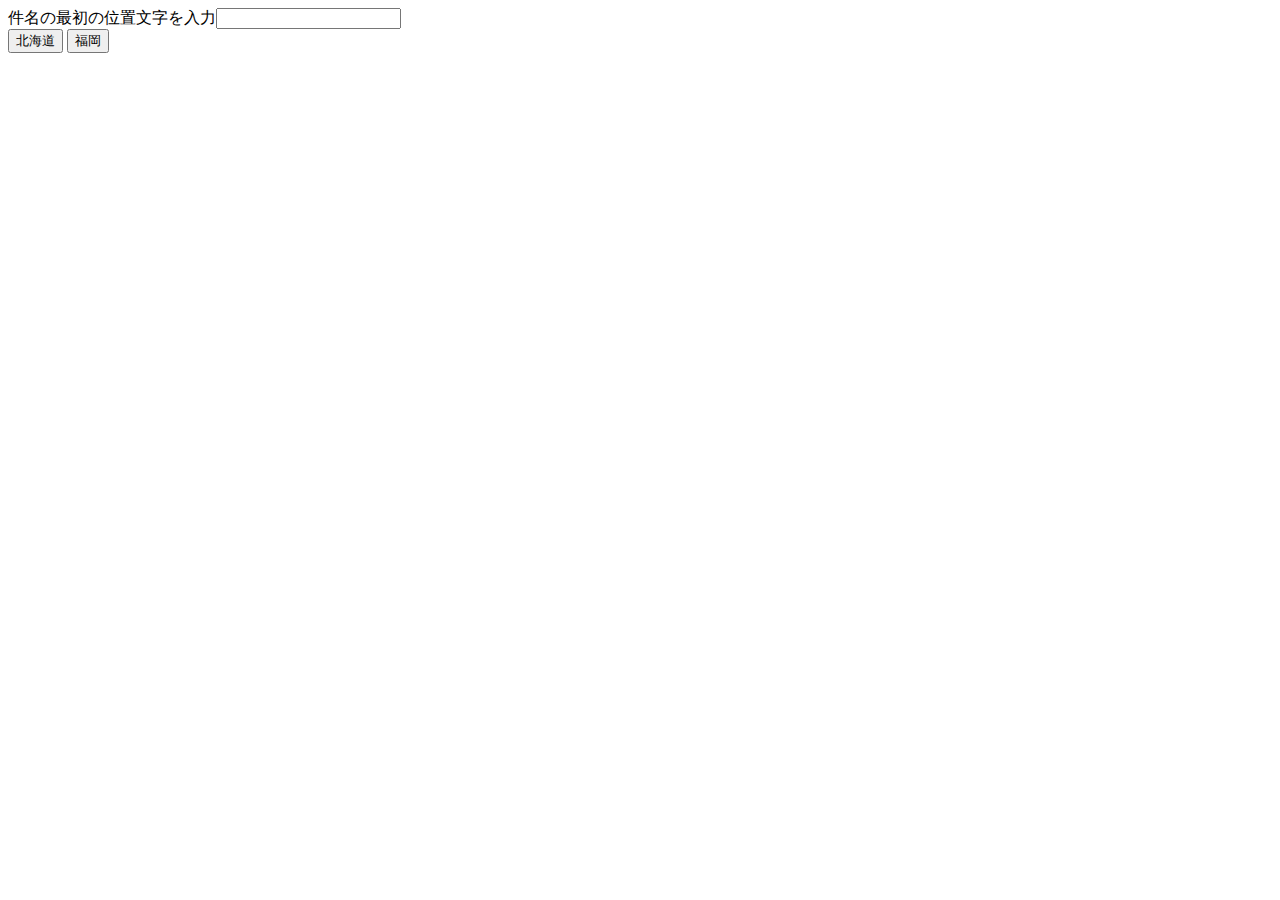
<file: js/index.html>
<!doctype html>
<html lang="ja">
  <head>
    <meta charset="UTF-8">
    <meta name="viewport" content="width=device-width, initial-scale=1">
    <title></title>
    <link rel="stylesheet" href="style.css"/>
    <!-- main.jsを読み込む -->
    <script src="CharAt.js" defer></script>
  </head>
  <body>
    <header>
      <label>件名の最初の位置文字を入力<input id="search-word-input" maxlength="1" type="text" /></label>
    </header>
    <div id="prefecture-list">
      <button data-name="北海道" data-phonetic="ほっかいどう">北海道</button>
      <button data-name="福岡" data-phonetic="ふくおか">福岡</button>
    </div>
  </body>
</html>
</file>
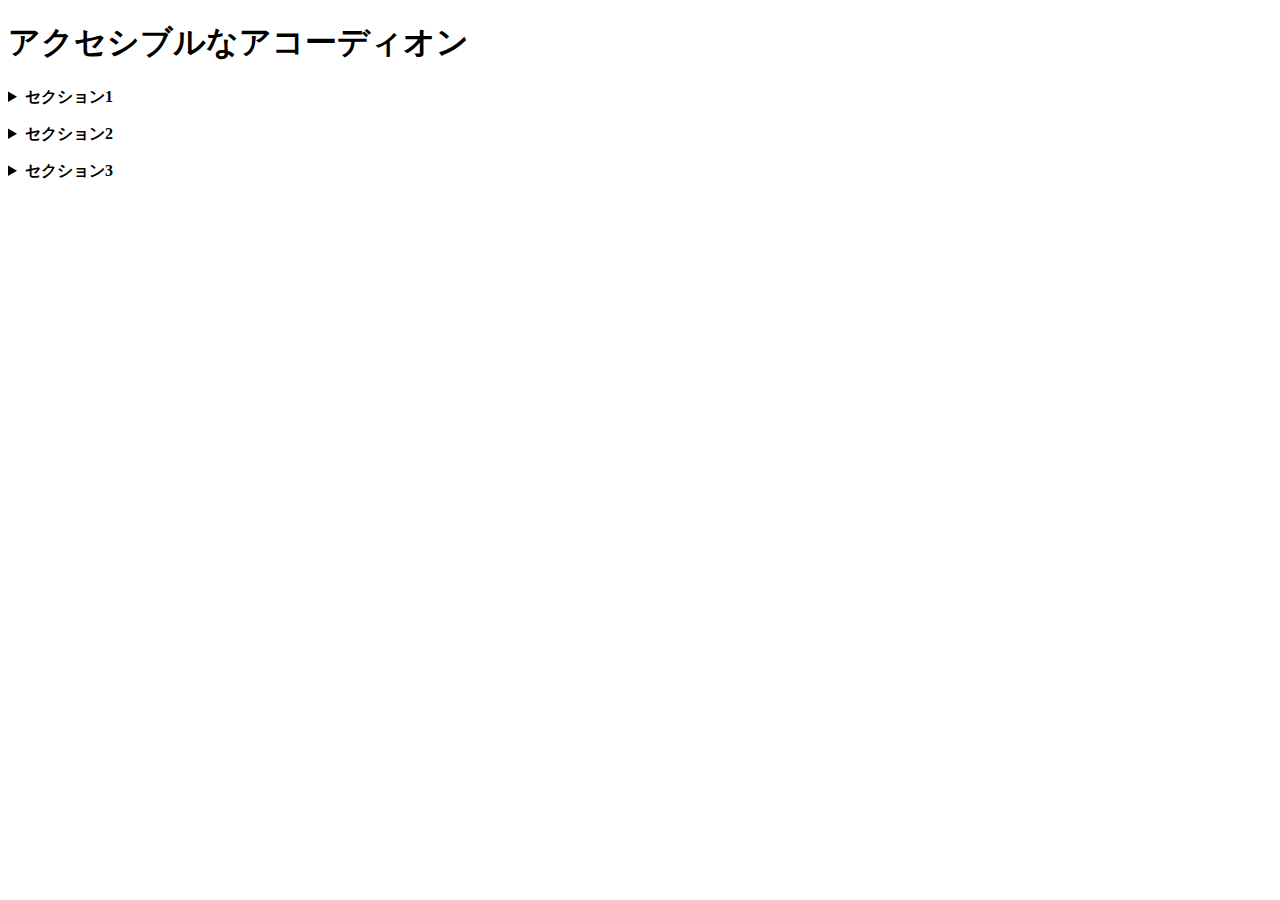
<file: a11y/accordion/index.html>
<!DOCTYPE html>
<html lang="ja">
<head>
  <meta charset="UTF-8">
  <meta name="viewport" content="width=device-width, initial-scale=1.0">
  <title>アクセシブルなアコーディオン</title>
  <style>
    details {
      margin-bottom: 1em;
    }
    summary {
      font-weight: bold;
      cursor: pointer;
    }
    summary:focus {
      outline: 2px solid blue;
    }
  </style>
</head>
<body>
  <h1>アクセシブルなアコーディオン</h1>
  <details>
    <summary>セクション1</summary>
    <p>ここはセクション1のコンテンツです。詳細な情報をここに記載します。</p>
  </details>
  <details>
    <summary>セクション2</summary>
    <p>ここはセクション2のコンテンツです。さらに情報を追加できます。</p>
  </details>
  <details>
    <summary>セクション3</summary>
    <p>ここはセクション3のコンテンツです。必要な情報をここに記載します。</p>
  </details>
</body>
</html>
</file>
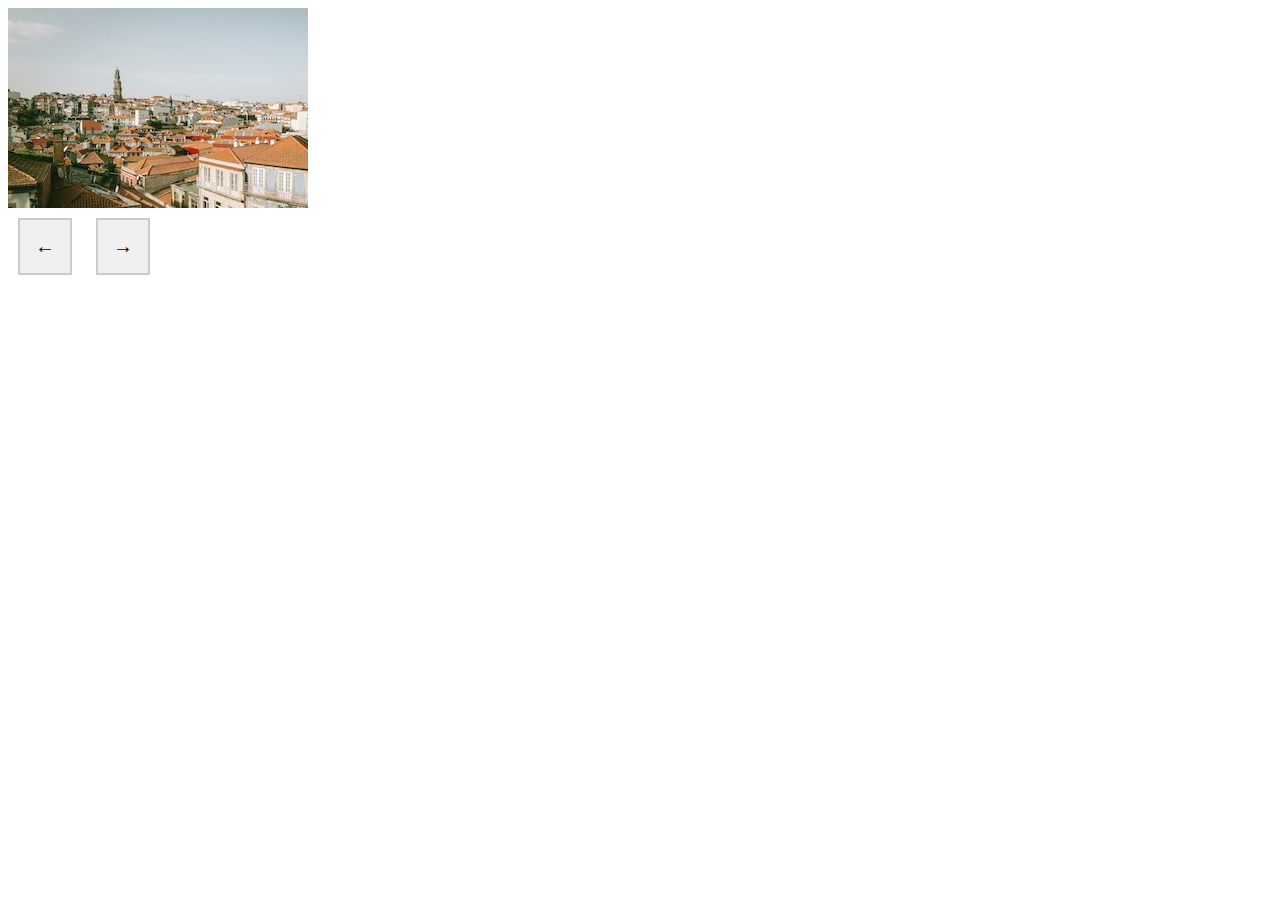
<file: a11y/carousel/index.html>
<!DOCTYPE html>
<html lang="ja">
<head>
    <meta charset="UTF-8">
    <meta name="viewport" content="width=device-width, initial-scale=1.0">
    <title>無限ループカルーセル</title>
    <link rel="stylesheet" href="style.css">
</head>

<body>

    <div id="carousel" class="carousel" role="region" aria-live="polite">
        <div class="carousel-track">
            <!-- 画像1 -->
            <a href="#" tabindex="0" aria-hidden="false">
                <img src="../img/image1.jpg" alt="画像1">
            </a>

            <!-- 画像2 -->
            <a href="https://yoshitakakai.net" tabindex="-1" aria-hidden="true">
                <img src="../img/image2.jpg" alt="画像2">
            </a>

            <!-- 画像3 -->
            <a href="#" tabindex="-1" aria-hidden="true">
                <img src="../img/image3.jpg" alt="画像3">
            </a>
        </div>
    </div>

    <!-- ナビゲーションボタン -->
    <button id="prev" aria-label="前へ戻る">←</button>
    <button id="next" aria-label="次へ進む">→</button>

    <script src="index.js"></script>
</body>
</html>
</file>
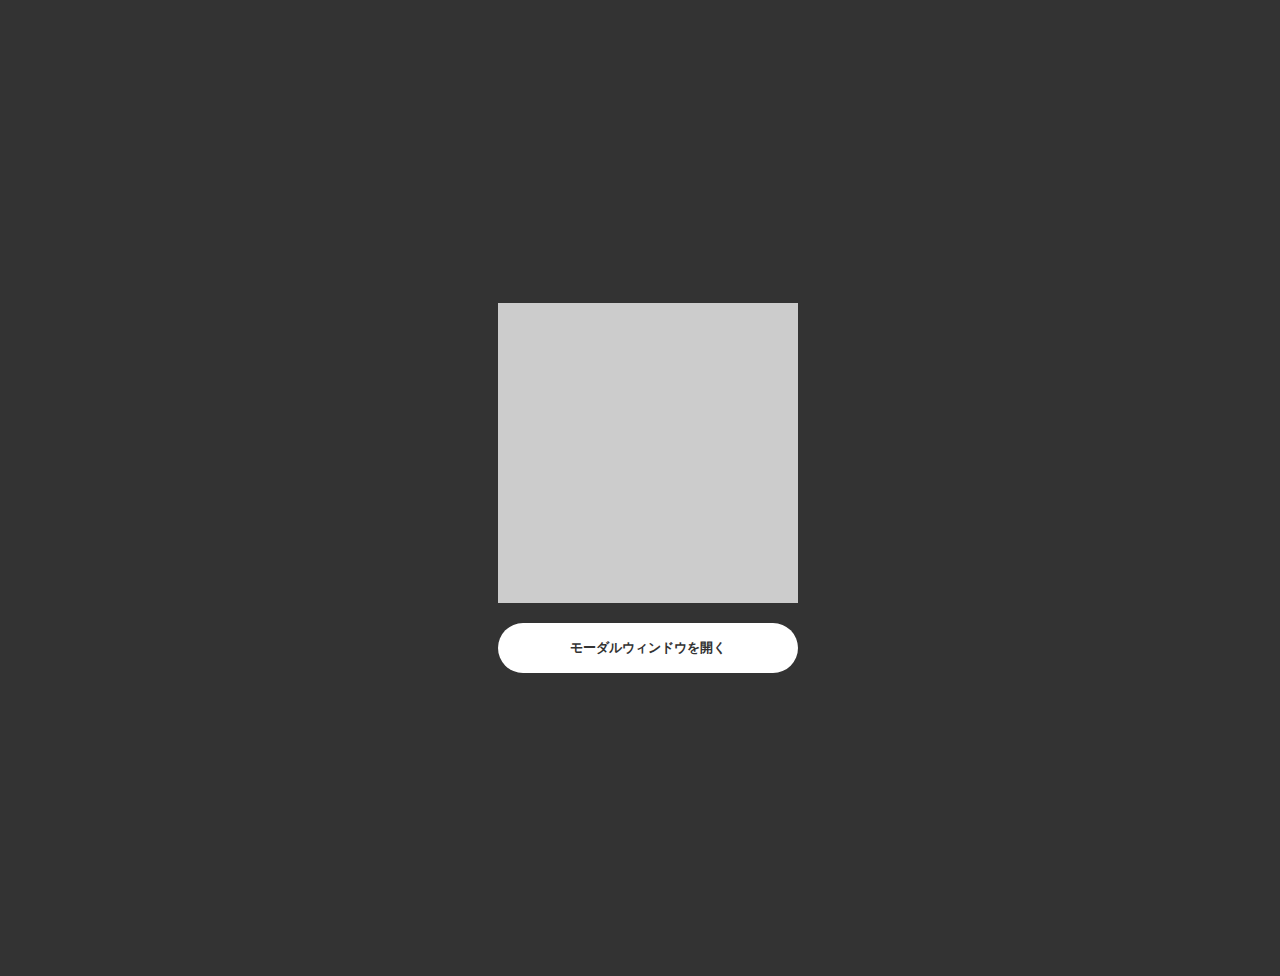
<file: a11y/ModalDialog/index.html>
<!DOCTYPE html>
<html lang="ja">
<head>
  <meta charset="UTF-8">
  <meta name="viewport" content="width=device-width, initial-scale=1.0">
  <title>モーダルウィンドウ Dialog</title>
  <link rel="stylesheet" href="style.css">
</head>
<body>
  <main class='main'>
    <div class='item'>
      <div class='box'></div>
      <button type='button' class='trigger js-modal-toggle'>モーダルウィンドウを開く</button>
    </div>
  </main>
  <dialog class='modal js-modal' aria-labelledby='modal-title01' autofocus>
    <div class='modal-container'>
      <h2 id='modal-title01' class='modal-title'>モーダルウィンドウタイトル</h2>
      <p>
        <a href='#' class='modal-link'>モーダルウィンドウ内フォーカス可能要素</a>
      </p>
      <button type='button' aria-label='モーダルウィンドウを閉じる' class='modal-trigger js-modal-toggle'></button>
    </div>
  </dialog>
<script src="style.js"></script>
</body>
</html>
</file>
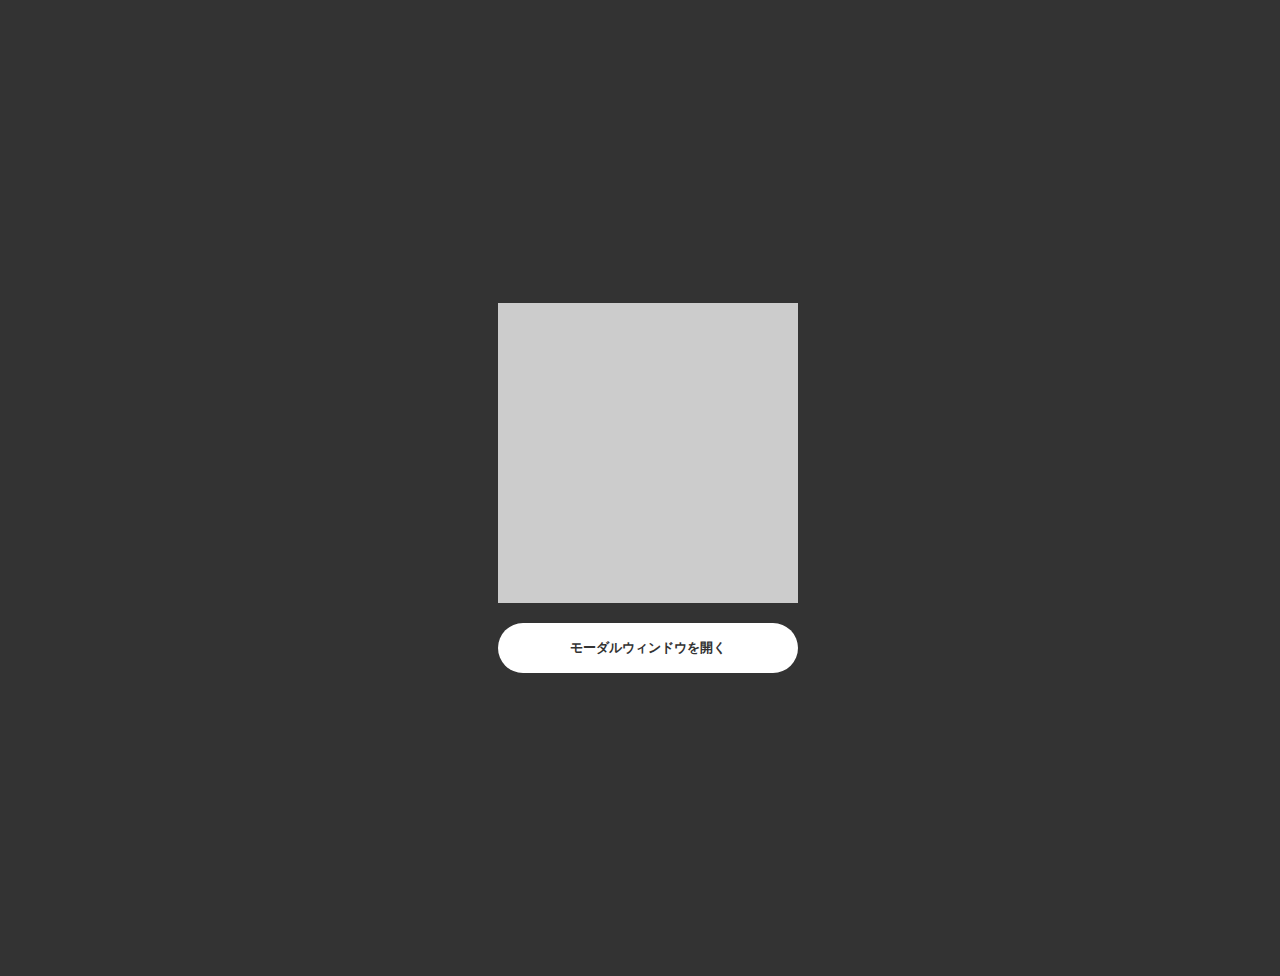
<file: a11y/ModalWAI-ARIA/index.html>
<!DOCTYPE html>
<html lang="ja">
<head>
  <meta charset="UTF-8">
  <meta name="viewport" content="width=device-width, initial-scale=1.0">
  <title>モーダルウィンドウ WAI-ARIA</title>
  <link rel="stylesheet" href="style.css">
</head>
<body>
    <main class='main'>
        <div class='item'>
          <div class='box'></div>
          <button type='button' class='trigger js-modal-toggle'>モーダルウィンドウを開く</button>
        </div>
      </main>
      <div class='modal js-modal' role='dialog' aria-modal='true' aria-labelledby='modal-title01'>
        <div class='modal-container'>
          <h2 id='modal-title01' class='modal-title'>モーダルウィンドウタイトル</h2>
          <p>
            <a href='#' class='modal-link'>モーダルウィンドウ内フォーカス可能要素</a>
          </p>
          <button type='button' aria-label='モーダルウィンドウを閉じる' class='modal-trigger js-modal-toggle'></button>
        </div>
      </div>
      <script src="style.js"></script>
</body>
</html>
</file>
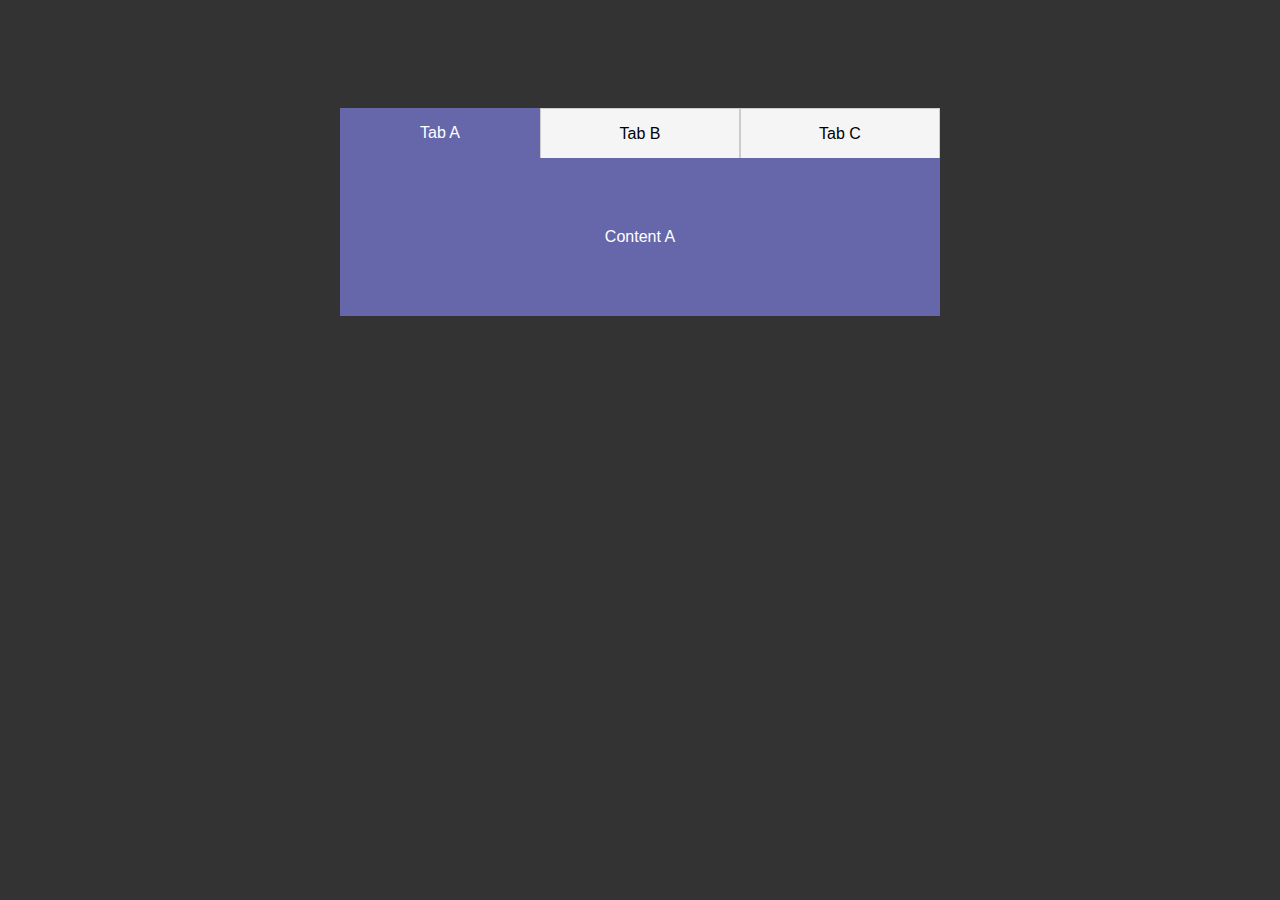
<file: a11y/TabSwitching/index.html>
<!DOCTYPE html>
<html lang="ja">
<head>
  <meta charset="UTF-8">
  <meta name="viewport" content="width=device-width, initial-scale=1.0">
  <title>メニューボタン</title>
  <link rel="stylesheet" href="style.css">
</head>
<body>
    <div class="tab-area">
        <ul class="tab-group" role="tablist">
          <li role="presentation">
            <button class="tab" role="tab" aria-controls="panel01" aria-selected="true">Tab A</button>
          </li>
          <li role="presentation">
            <button class="tab" role="tab" aria-controls="panel02" aria-selected="false">Tab B</button>
          </li>
          <li role="presentation">
            <button class="tab" role="tab" aria-controls="panel03" aria-selected="false">Tab C</button>
          </li>
        </ul>
        <div class="panel-group">
          <div class="panel" id="panel01" role="tabpanel" aria-hidden="false">Content A</div>
          <div class="panel" id="panel02" role="tabpanel" aria-hidden="true">Content B</div>
          <div class="panel" id="panel03" role="tabpanel" aria-hidden="true">Content C</div>
        </div>
    </div>
    <script src="style.js"></script>
</body>
</html>
</file>
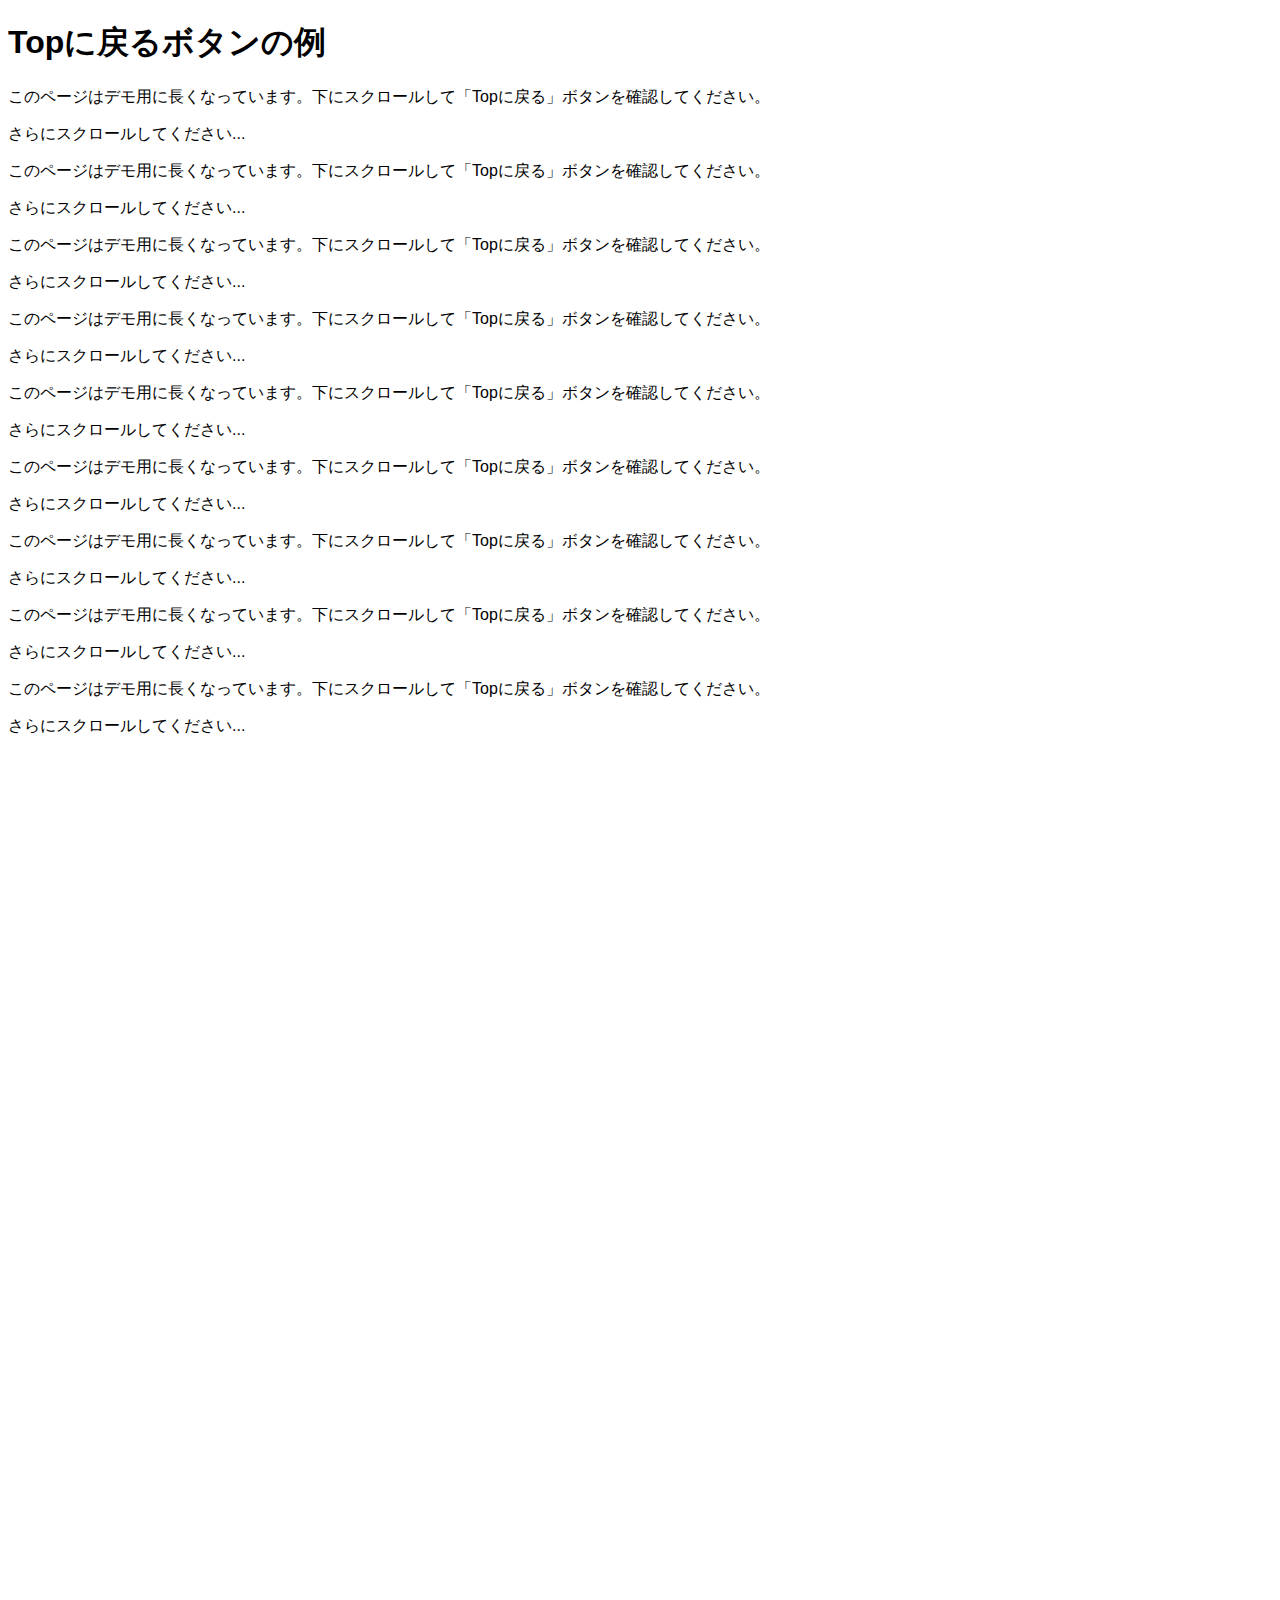
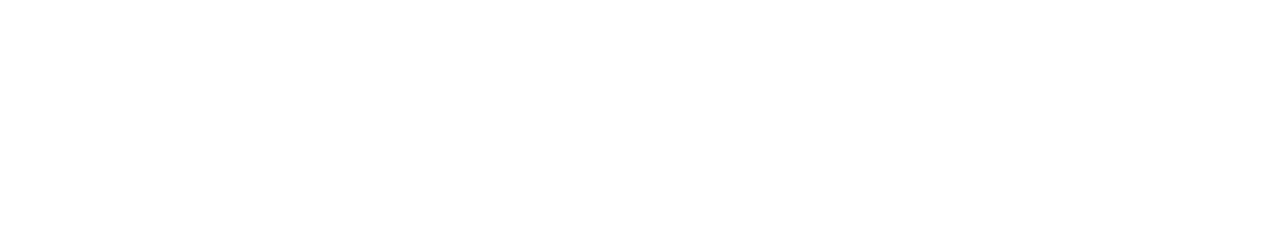
<file: html/ SmoothScroll/index.html>
<!DOCTYPE html>
<html lang="ja">
<head>
  <meta charset="UTF-8">
  <meta name="viewport" content="width=device-width, initial-scale=1.0">
  <title>Topに戻るボタン（フェードイン・フェードアウト対応）</title>
  <style>
    body {
      font-family: Arial, sans-serif;
      height: 200vh; /* ページを長くするための高さ設定 */
    }

    .back-to-top {
      position: fixed;
      bottom: 20px;
      right: 20px;
      background-color: #007BFF;
      color: white;
      padding: 15px;
      font-weight: bold;
      border: none;
      border-radius: 5px;
      cursor: pointer;
      box-shadow: 0px 4px 8px rgba(0, 0, 0, 0.4);
      opacity: 0; /* 初期状態は非表示 */
      visibility: hidden; /* 初期状態は非表示 */
      transition: opacity 0.5s ease, visibility 0.5s ease; /* フェードイン・フェードアウトのアニメーション */
    }
  </style>
</head>
<body>

  <h1>Topに戻るボタンの例</h1>
  <p>このページはデモ用に長くなっています。下にスクロールして「Topに戻る」ボタンを確認してください。</p>
  <p>さらにスクロールしてください...</p>
  <p>このページはデモ用に長くなっています。下にスクロールして「Topに戻る」ボタンを確認してください。</p>
  <p>さらにスクロールしてください...</p>
  <p>このページはデモ用に長くなっています。下にスクロールして「Topに戻る」ボタンを確認してください。</p>
  <p>さらにスクロールしてください...</p>
  <p>このページはデモ用に長くなっています。下にスクロールして「Topに戻る」ボタンを確認してください。</p>
  <p>さらにスクロールしてください...</p>
  <p>このページはデモ用に長くなっています。下にスクロールして「Topに戻る」ボタンを確認してください。</p>
  <p>さらにスクロールしてください...</p>
  <p>このページはデモ用に長くなっています。下にスクロールして「Topに戻る」ボタンを確認してください。</p>
  <p>さらにスクロールしてください...</p>
  <p>このページはデモ用に長くなっています。下にスクロールして「Topに戻る」ボタンを確認してください。</p>
  <p>さらにスクロールしてください...</p>
  <p>このページはデモ用に長くなっています。下にスクロールして「Topに戻る」ボタンを確認してください。</p>
  <p>さらにスクロールしてください...</p>
  <p>このページはデモ用に長くなっています。下にスクロールして「Topに戻る」ボタンを確認してください。</p>
  <p>さらにスクロールしてください...</p>

  <button class="back-to-top" onclick="scrollToTop()">Topに戻る</button>

  <script>
    const backToTopButton = document.querySelector('.back-to-top');

    // ページがスクロールされた際にボタンをフェードイン・フェードアウトする処理
    window.addEventListener('scroll', () => {
      if (window.scrollY > 100) {
        backToTopButton.style.visibility = 'visible';
        backToTopButton.style.opacity = '1';
      } else {
        backToTopButton.style.opacity = '0';
        backToTopButton.style.visibility = 'hidden';
      }
    });

    function scrollToTop() {
      const duration = 100;
      const interval = 15;
      const step = window.scrollY / (duration / interval);

      const scrollInterval = setInterval(() => {
        if (window.scrollY <= 0) {
          clearInterval(scrollInterval);
        } else {
          window.scrollBy(0, -step);
        }
      }, interval);
    }
  </script>

</body>
</html>
</file>
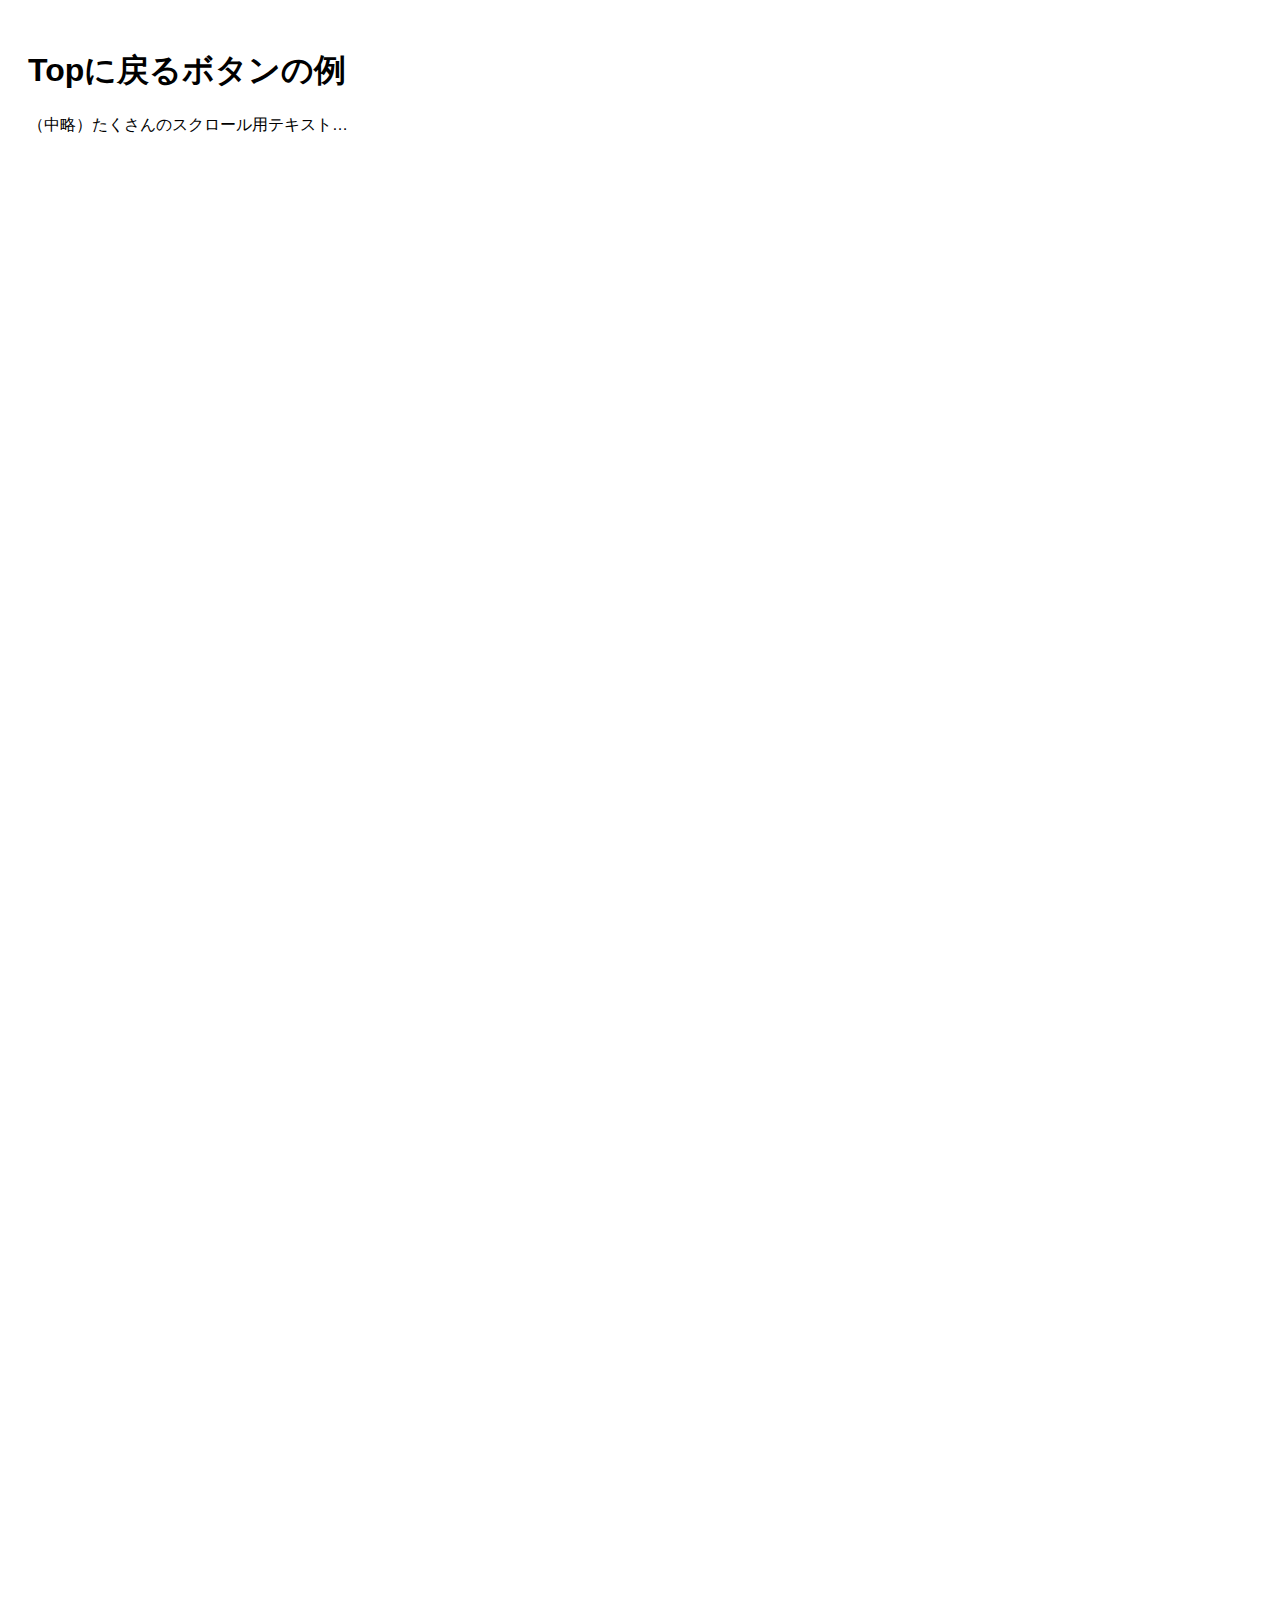
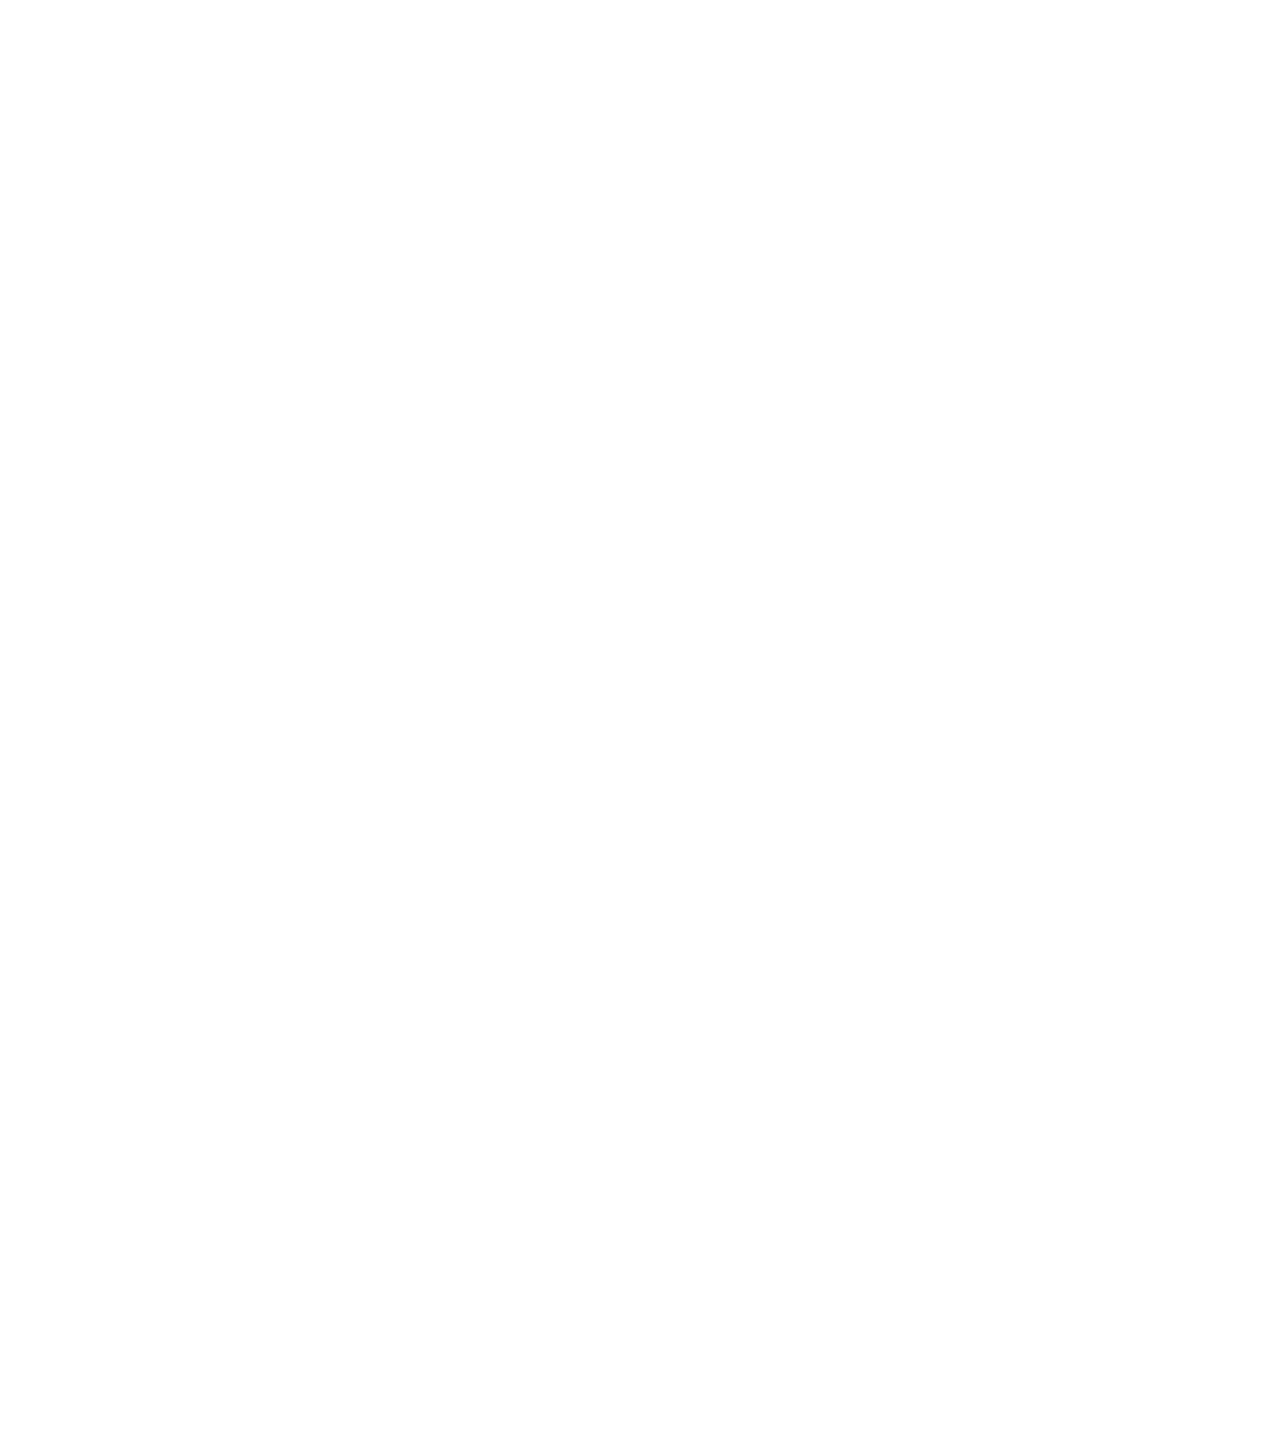
<file: js/ SmoothScroll/index.html>
<!DOCTYPE html>
<html lang="ja">
<head>
  <meta charset="UTF-8">
  <meta name="viewport" content="width=device-width, initial-scale=1.0">
  <title>Topに戻るボタン（スムーズスクロール対応）</title>
  <link rel="stylesheet" href="style.css">
</head>
<body>

  <h1>Topに戻るボタンの例</h1>
  <p>（中略）たくさんのスクロール用テキスト…</p>

  <button class="back-to-top">Topに戻る</button>

  <script src="style.js"></script>
</body>
</html>
</file>
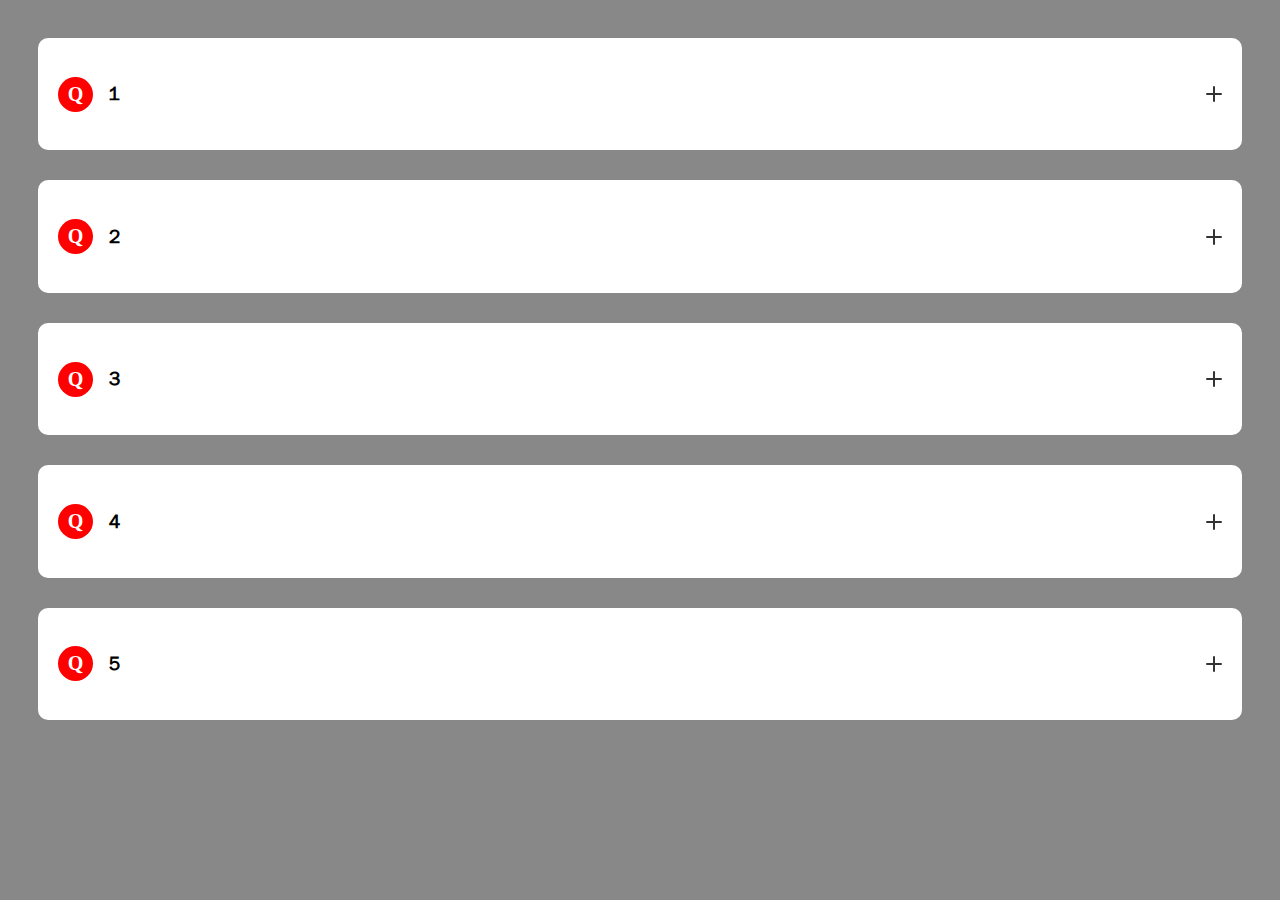
<file: a11y/accordion/Animation/index.html>
<!DOCTYPE html>
<html lang="ja">
<head>
  <meta charset="UTF-8">
  <meta name="viewport" content="width=device-width, initial-scale=1.0">
  <link rel="stylesheet" href="style.css">
  <title>アニメーション付きアコーディオン</title>
</head>
<body>
  <details class="accordion js-accordion">
    <summary class="summary">
      <h3 class="heading"> １ <span class="icon" role="img" aria-hidden="true"></span> </h3>
    </summary>
    <div class="panel">
      <div class="panel-inner">
        <p>サンプル</p>
      </div>
    </div>
  </details>
  <details class="accordion js-accordion">
    <summary class="summary">
      <h3 class="heading"> ２ <span class="icon" role="img" aria-hidden="true"></span> </h3>
    </summary>
    <div class="panel">
      <div class="panel-inner">
        <p>サンプル</p>
      </div>
    </div>
  </details>
  <details class="accordion js-accordion">
    <summary class="summary">
      <h3 class="heading"> ３ <span class="icon" role="img" aria-hidden="true"></span> </h3>
    </summary>
    <div class="panel">
      <div class="panel-inner">
        <p>サンプル</p>
      </div>
    </div>
  </details>
  <details class="accordion js-accordion">
    <summary class="summary">
      <h3 class="heading"> ４ <span class="icon" role="img" aria-hidden="true"></span> </h3>
    </summary>
    <div class="panel">
      <div class="panel-inner">
        <p>サンプル</p>
      </div>
    </div>
  </details>
  <details class="accordion js-accordion">
    <summary class="summary">
      <h3 class="heading"> ５ <span class="icon" role="img" aria-hidden="true"></span> </h3>
    </summary>
    <div class="panel">
      <div class="panel-inner">
        <p>サンプル</p>
      </div>
    </div>
  </details>

  <script src="style.js"></script>
</body>
</html>
</file>
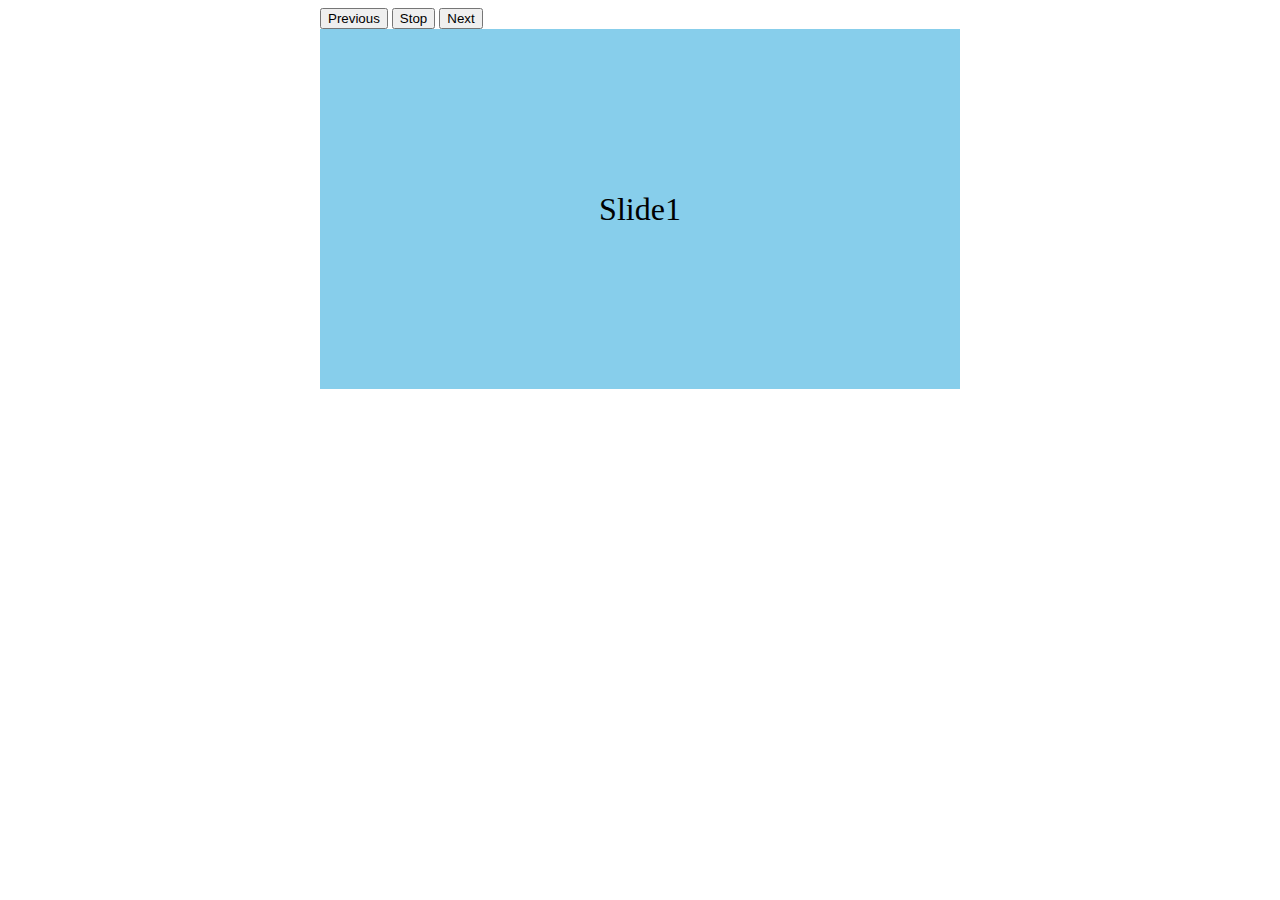
<file: test.html>
<!DOCTYPE html>
<html lang="ja">
<head>
<meta charset="UTF-8">
<meta name="viewport" content="width=device-width, initial-scale=1.0">

<title>デモページ</title>

<link rel="stylesheet" href="test.css">

</head>
<body>

<section
  class="slider js-slider"
  aria-roledescription="carousel"
  aria-label="おすすめ商品一覧"
>
  <button class="slider_prev js-slider-prev">Previous</button>
  <button class="slider_auto js-slider-auto">Stop</button>
  <button class="slider_next js-slider-next">Next</button>
  <div class="slider_list">
    <div
      class="slider_item js-slider-item is-show"
      role="group"
      aria-roledescription="slide"
      aria-label="1 of 6"
    >
      <a href="#">Slide1</a>
    </div>
    <div
      class="slider_item js-slider-item"
      role="group"
      aria-roledescription="slide"
      aria-label="2 of 6"
    >
      <a href="#">Slide2</a>
    </div>
    <div
      class="slider_item js-slider-item"
      role="group"
      aria-roledescription="slide"
      aria-label="3 of 6"
    >
      <a href="#">Slide3</a>
    </div>
    <div
      class="slider_item js-slider-item"
      role="group"
      aria-roledescription="slide"
      aria-label="4 of 6"
    >
      <a href="#">Slide4</a>
    </div>
    <div
      class="slider_item js-slider-item"
      role="group"
      aria-roledescription="slide"
      aria-label="5 of 6"
    >
      <a href="#">Slide5</a>
    </div>
    <div
      class="slider_item js-slider-item"
      role="group"
      aria-roledescription="slide"
      aria-label="6 of 6"
    >
      <a href="#">Slide6</a>
    </div>
  </div>
</section>

<script src="test.js"></script>
</body>
</html>
</file>
<file: js/style.css>
@charset "UTF-8";

#prefecture-list button.hide {
    display: none;
  }
</file>
<file: a11y/carousel/style.css>
/* ボタン設定 */
button {
    margin: 10px;
    padding: 15px;
    font-size: 20px;
    cursor: pointer;
    background-color: #f0f0f0;
    border: 2px solid #ccc;
    transition: 0.3s;
}

button:hover {
    background-color: #eaeaea;
}

button:active {
    transform: scale(0.95);
}

/* キーボードフォーカスインジケーター */
button:focus {
    outline: 2px solid #ff0;
}

/* カルーセルの基本設定 */
.carousel {
    display: flex;
    overflow: hidden;
    width: 300px;
    height: 200px;
    position: relative;
    align-items: center;
    justify-content: center;
    background: #000;
}

.carousel-track {
    position: absolute;
    top: 0;
    left: 0;
    width: 100%;
    height: 100%;
}

/* カルーセル内のリンクと画像 */
.carousel-track a {
    display: block;
    position: absolute;
    top: 0;
    left: 0;
    width: 100%;
    height: 100%;
    object-fit: cover;
}

/* 現在表示中のスライドのみ表示する */
.carousel-track a[aria-hidden="false"] {
    display: block;
    opacity: 1;
    transition: opacity 1s ease-in-out;
}

/* 非表示スライドのスクリーンリーダー対応 */
.carousel-track a[aria-hidden="true"],
.carousel-track img[aria-hidden="true"] {
    display: none;
    pointer-events: none;
    opacity: 0;
}

/* リンク要素にフォーカスした時にボーダーを表示 */
.carousel-track a:focus {
    outline: 2px solid #ff0;
    border: 2px solid #ff0;
}

/* ボタンフォーカスインジケーター */
button:focus {
    outline: 2px solid #ff0;
}
</file>
<file: a11y/ModalDialog/style.css>
.main {
  height: 100dvh;
  display: grid;
  place-items: center;
  padding: 30px;
}

.main .item {
  min-width: 300px;
}

.main .box {
  aspect-ratio: 1;
  background-color: #ccc;
}

.main .trigger {
  width: 100%;
  display: block;
  margin-inline: auto;
  margin-top: 20px;
  color: #333;
  background-color: #fff;
  padding: 16px;
  border-radius: 30px;
  font-weight: 700;
}

.main .link {
  color: #fff;
  text-decoration: underline;
  text-align: center;
  padding-top: 30px;
}

.modal {
  width: 100%;
  height: 100%;
  background-color: transparent;
  opacity: 0;
  overflow: clip auto;
  transition: opacity 0.3s ease;
}

.modal.is-open {
  opacity: 1;
}

.modal.is-open::backdrop {
  opacity: 1;
}

.modal::backdrop {
  background-color: rgba(124, 255, 255, 0.3);
  opacity: 0;
  transition: opacity 0.3s ease;
}

.modal .modal-container {
  display: grid;
  place-content: center;
  place-items: center;
  row-gap: 30px;
  width: 640px;
  aspect-ratio: 1;
  position: absolute;
  inset: 0;
  margin: auto;
  z-index: 1;
  background-color: #fff;
}

.modal .modal-container .modal-title {
  font-weight: 700;
  font-size: 36px;
}

.modal .modal-container .modal-link {
  color: #333;
  text-decoration: underline;
}

.modal .modal-container .modal-trigger {
  display: grid;
  grid-template-areas: "line";
  place-items: center;
  width: 60px;
  aspect-ratio: 1;
  border: 2px solid #333;
  position: absolute;
  top: 10px;
  right: 10px;
}

.modal .modal-container .modal-trigger::before,
.modal .modal-container .modal-trigger::after {
  grid-area: line;
  content: "";
  width: 40px;
  height: 2px;
  background-color: #333;
}

.modal .modal-container .modal-trigger::before {
  transform: rotate(45deg);
}

.modal .modal-container .modal-trigger::after {
  transform: rotate(-45deg);
}

*:focus {
  outline: 2px solid blue;
}

body {
  width: 100%;
  background-color: #333;
}

button {
  background-color: transparent;
  outline: none;
  border: none;
  appearance: none;
  cursor: pointer;
}

dialog {
  width: unset;
  max-width: unset;
  height: unset;
  max-height: unset;
  padding: unset;
  margin: unset;
  color: unset;
  background-color: unset;
  border: unset;
  overflow: unset;
}
</file>
<file: a11y/ModalWAI-ARIA/style.css>
.main {
  height: 100dvh;
  display: grid;
  place-items: center;
  padding: 30px;
}

.main .item {
  min-width: 300px;
}

.main .box {
  aspect-ratio: 1;
  background-color: #ccc;
}

.main .trigger {
  width: 100%;
  display: block;
  margin-inline: auto;
  margin-top: 20px;
  color: #333;
  background-color: #fff;
  padding: 16px;
  border-radius: 30px;
  font-weight: 700;
}

.main .link {
  color: #fff;
  text-decoration: underline;
  text-align: center;
  padding-top: 30px;
}

.modal {
  position: fixed;
  inset: 0;
  z-index: calc(infinity);
  width: 100%;
  height: 100%;
  opacity: 0;
  visibility: hidden;
  overflow: clip auto;
  transition: opacity 0.3s ease, visibility 0.3s ease;
}

.modal.is-open {
  opacity: 1;
  visibility: visible;
}

.modal.is-open::before {
  opacity: 1;
}

.modal::before {
  content: "";
  width: 100%;
  height: 100%;
  background-color: rgba(124, 255, 255, 0.3);
  opacity: 0;
  transition: opacity 0.3s ease;
  position: fixed;
  inset: 0;
}

.modal .modal-container {
  display: grid;
  place-content: center;
  place-items: center;
  row-gap: 30px;
  width: 600px;
  aspect-ratio: 1;
  position: absolute;
  inset: 0;
  margin: auto;
  z-index: 1;
  background-color: #fff;
}

.modal .modal-container .modal-title {
  font-weight: 700;
  font-size: 36px;
}

.modal .modal-container .modal-link {
  color: #333;
  text-decoration: underline;
}

.modal .modal-container .modal-trigger {
  display: grid;
  grid-template-areas: "line";
  place-items: center;
  width: 60px;
  aspect-ratio: 1;
  border: 2px solid #333;
  position: absolute;
  top: 10px;
  right: 10px;
}

.modal .modal-container .modal-trigger::before,
.modal .modal-container .modal-trigger::after {
  grid-area: line;
  content: "";
  width: 40px;
  height: 2px;
  background-color: #333;
}

.modal .modal-container .modal-trigger::before {
  transform: rotate(45deg);
}

.modal .modal-container .modal-trigger::after {
  transform: rotate(-45deg);
}

* {
  &:focus {
    outline: 2px solid blue;
  }
}

body {
  width: 100%;
  background-color: #333;
}

button {
  background-color: transparent;
  outline: none;
  border: none;
  appearance: none;
  cursor: pointer;
}
</file>
<file: a11y/TabSwitching/style.css>
body {
    background-color: #333;
    color: #fff;
    font-family: "Teko", sans-serif;
  }
  
  /* アニメーションの定義 
  @keyframes show {
    from {
      opacity: 0;
    }
    to {
      opacity: 1;
    }
  } */
  
  .tab-area {
    padding-top: 100px;
  }
  
  .tab-group {
    display: flex;
    justify-content: center;
    list-style-type: none;
    width: 600px;
    margin: 0 auto;
    padding-left: 0;
  }
  
  .tab {
    width: 200px;
    height: 50px;
    border-top: solid 1px #ccc;
    border-right: solid 1px #ccc;
    border-bottom: none;
    border-left: solid 1px #ccc;
    background-color: #f5f5f5;
    text-align: center;
    font-family: "Teko", sans-serif;
    font-size: 16px;
    cursor: pointer;
  }
  
  .tab[aria-selected="true"] {
    border: none;
    background-color: #6667ab;
    color: #fff;
    
    /* タブ opacity変化
    transition-property: color, background-color;
    transition-duration: 0.4s;
    transition-timing-function: ease; */
  }
  
  .panel-group {
    display: flex;
    justify-content: center;
    align-items: center;
    border-top: none;
  }
  
  .panel {
    display: none;
    width: 600px;
    margin-left: auto;
    margin-right: auto;
    padding: 70px 0;
    background: #f5f5f5;
    text-align: center;
  }
  
  /* パネル */
  .panel[aria-hidden="false"] {
    display: block;
    background: #6667ab;
    color: #fff;
    /* animation: show 0.4s ease; */
  }
</file>
<file: js/ SmoothScroll/style.css>
body {
    font-family: Arial, sans-serif;
    height: 3000px; /* 長くするため */
    padding: 20px;
  }
  
  .back-to-top {
    position: fixed;
    bottom: 20px;
    right: 20px;
    background-color: #007BFF;
    color: white;
    padding: 12px 16px;
    font-weight: bold;
    border: none;
    border-radius: 6px;
    cursor: pointer;
    box-shadow: 0px 4px 8px rgba(0, 0, 0, 0.3);
    opacity: 0;
    visibility: hidden;
    transition: opacity 0.5s ease, visibility 0.5s ease;
    z-index: 1000;
  }
</file>
<file: a11y/accordion/Animation/style.css>
.accordion {
  background-color: #fff;
  border-radius: 10px;
  padding: 20px;
}

.accordion:not(:first-of-type) {
  margin-top: 30px;
}

.accordion.is-open .heading .icon::before {
  transform: rotate(180deg);
}

.accordion .heading {
  width: 100%;
  display: grid;
  grid-template-columns: auto 1fr auto;
  align-items: center;
  column-gap: 12px;
  font-weight: 700;
}

.accordion .heading::before {
  content: "Q";
  width: 35px;
  display: grid;
  place-content: center;
  aspect-ratio: 1;
  background-color: red;
  border-radius: 50%;
  color: #fff;
  font-size: 20px;
  font-weight: 700;
  position: relative;
}

.accordion .heading .icon {
  width: 16px;
  aspect-ratio: 1;
  position: relative;
}

.accordion .heading .icon::before,
.accordion .heading .icon::after {
  content: "";
  display: block;
  width: 100%;
  height: 2px;
  background-color: #333;
  position: absolute;
  inset: 0;
  margin: auto;
  border-radius: 16px;
}

.accordion .heading .icon::before {
  transform: rotate(90deg);
  transition: transform 0.3s ease;
}

.accordion .panel {
  display: block;
  overflow: clip;
  transition: height 0.4s ease;
}

.accordion .panel .panel-inner {
  padding-top: 32px;
  padding-bottom: 4px;
}

.accordion .panel .panel-inner p {
  line-height: 1.75;
}

body {
  background-color: #888;
  padding: 30px;
}

summary {
  display: block;
  cursor: pointer;
}

summary::-webkit-details-marker {
  display: none;
}
</file>
<file: test.css>
*, *::before, *::after {
    box-sizing: border-box;
  }
  
  .slider {
    position: relative;
    width: 640px;
    margin: auto;
  }
  .slider_list {
    position: relative;
  }
  .slider_item {
    position: relative;
    width: 100%;
    opacity: 0;
    transition: opacity 300ms;
  }
  .slider_item:not(:first-child) {
    position: absolute;
    top: 0;
    left: 0;
  }
  .slider_item.is-show {
    z-index: 5;
    opacity: 1;
  }
  
  .slider_item a {
      display: flex;
      align-items: center;
      justify-content: center;
    width: 100%;
      height: 360px;
    color: black;
    text-decoration: none;
      font-size: 32px;
  }
  .slider_item:nth-child(1) {
      background: skyblue;
  }
  .slider_item:nth-child(2) {
      background: tomato;
  }
  .slider_item:nth-child(3) {
      background: orange;
  }
  .slider_item:nth-child(4) {
      background: lime;
  }
  .slider_item:nth-child(5) {
      background: aqua;
  }
  .slider_item:nth-child(6) {
      background: violet;
  }
</file>
